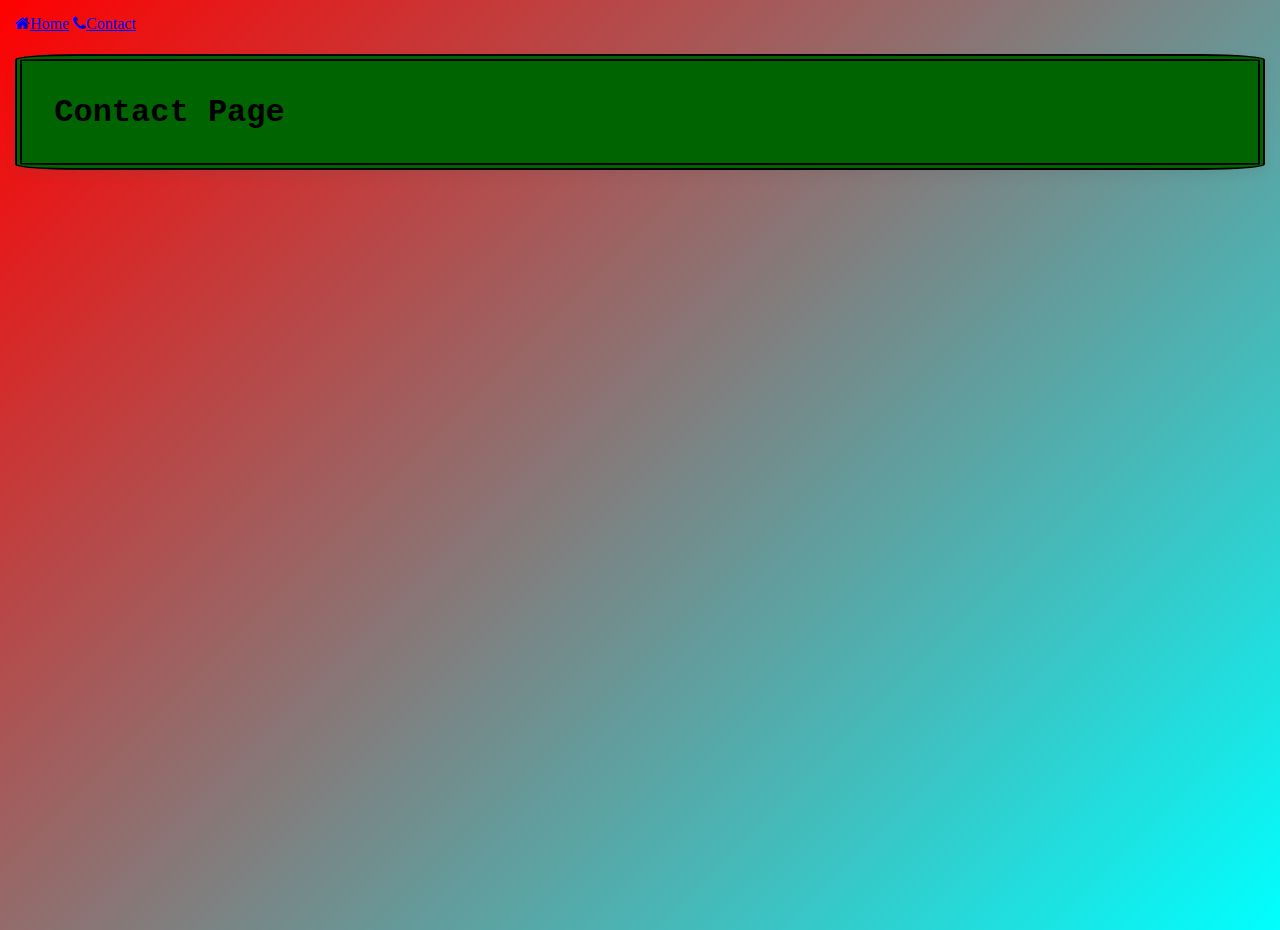
<file: contact.html>
<!DOCTYPE html>
<html lang="en">

<head>
    <meta charset="UTF-8">
    <meta http-equiv="X-UA-Compatible" content="IE=edge">
    <meta name="viewport" content="width=device-width, initial-scale=1.0">
    <title>Contact Page</title>
    <link rel="stylesheet" href="style.css">
    <link rel="stylesheet" href="https://cdnjs.cloudflare.com/ajax/libs/font-awesome/4.7.0/css/font-awesome.min.css">
</head>

<body>

    <nav>

        <a href="./index.html"><i class="fa fa-home"></i>Home</a>

        <a href="./contact.html"><i class="fa fa-phone"></i>Contact</a>

    </nav>

    <h1>Contact Page</h1>
</body>

</html>
</file>
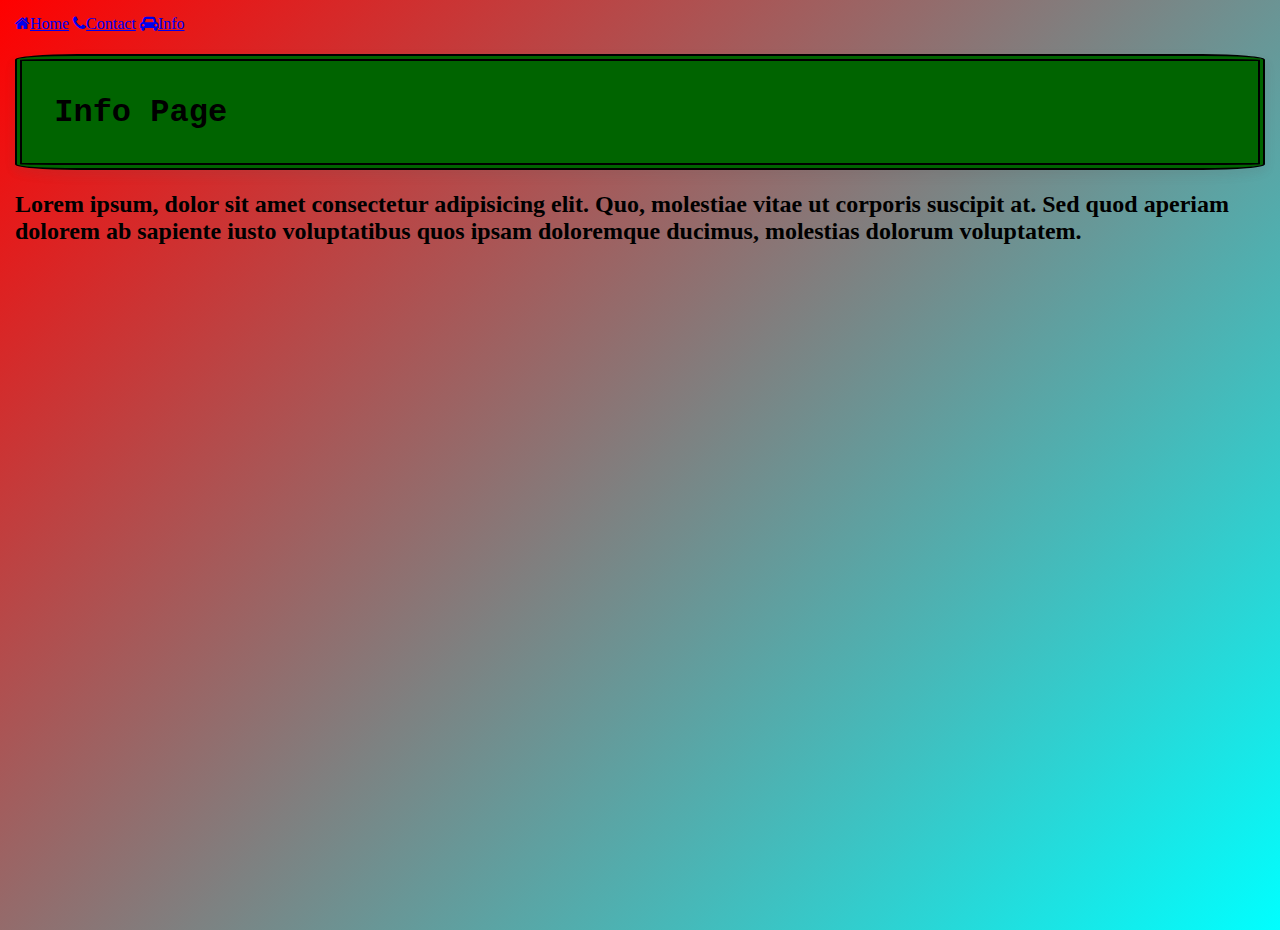
<file: info.html>
<!DOCTYPE html>
<html lang="en">

<head>
    <meta charset="UTF-8">
    <meta http-equiv="X-UA-Compatible" content="IE=edge">
    <meta name="viewport" content="width=device-width, initial-scale=1.0">
    <title>info Page</title>
    <link rel="stylesheet" href="style.css">
    <link rel="stylesheet" href="https://cdnjs.cloudflare.com/ajax/libs/font-awesome/4.7.0/css/font-awesome.min.css">
</head>

<body>

    <nav>

        <a href="./index.html"><i class="fa fa-home"></i>Home</a>

        <a href="./contact.html"><i class="fa fa-phone"></i>Contact</a>

        <a href="./info.html"><i class="fa fa-car"></i>Info</a>

    </nav>

    <h1>Info Page</h1>

    <h2>Lorem ipsum, dolor sit amet consectetur adipisicing elit. Quo, molestiae vitae ut corporis suscipit at. Sed quod
        aperiam dolorem ab sapiente iusto voluptatibus quos ipsam doloremque ducimus, molestias dolorum voluptatem.</h2>
</body>

</html>
</file>
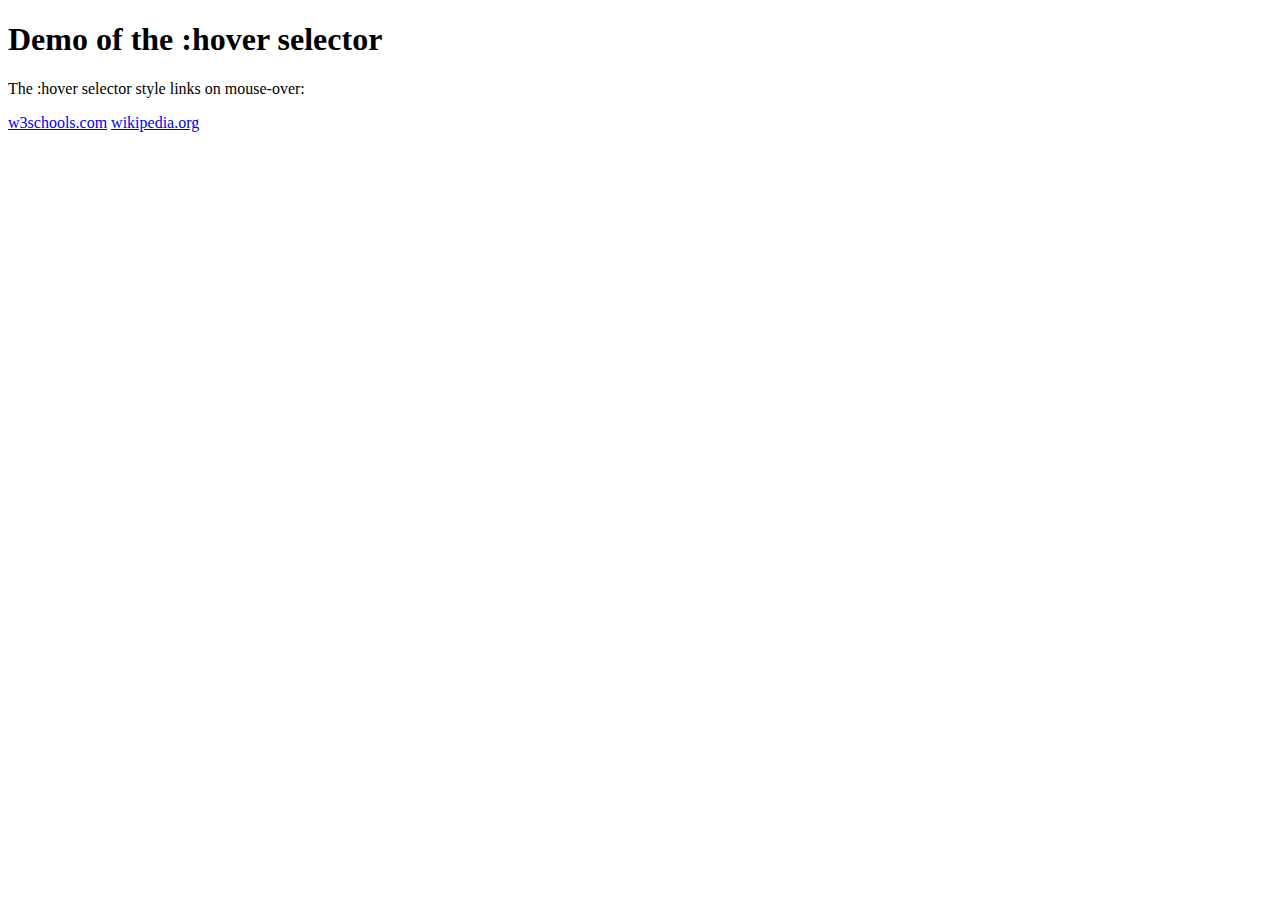
<file: Untitled-3.html>
<!DOCTYPE html>
<html>

<head>
    <style>
        a:hover {
            background-color: yellow;
        }
    </style>
</head>

<body>

    <h1>Demo of the :hover selector</h1>

    <p>The :hover selector style links on mouse-over:</p>

    <a href="https://www.w3schools.com">w3schools.com</a>
    <a href="https://www.wikipedia.org">wikipedia.org</a>

</body>

</html>
</file>
<file: style.css>
h1 {
    color: rgb(0, 0, 0);
    font-family: 'Courier New', Courier, monospace;
}

.p {
    border-top: 25px;
    border-width: 25px;
    border-color: rgb(18, 221, 28);
    border-style: double;
    border-radius: 5%;
    padding: 2.58%;

    box-shadow: 0 5px 8px 2px rgba(83, 83, 83, 0.1);
}


.brown-text {
    color: rgb(10, 7, 7)
}


.italic-text {
    font-style: italic;
}

.large-font {
    font-size: large;
}

h1 {
    background-color: darkgreen;
}

.main-content {
    color: rgb(5, 7, 7)
}

.p {
    border-color: rgb(4, 4, 5) 25px;
    border-style: dotted;
    margin-left: 530px;
    margin-right: 600px;
    padding: 2.58%;

    box-shadow: 0 5px 8px 2px rgba(83, 83, 83, 0.1);
}

h1 {
    border-top: 900px;
    border-bottom: 900px;

}

p {
    animation-name: big-color-animation;

    animation-duration: 10s;
}


@keyframes gradient {
    0% {
        background-position: 0% 50%;
    }

    50% {
        background-position: 100% 50%;
    }

    100% {
        background-position: 0% 50%;
    }
}

body {
    background: linear-gradient(-45deg, cyan, red);
    animation: gradient 15s ease infinite;
    height: 100vh;
    padding: 7px;
    ;
}

h1 {
    border-top: 15px;
    ;
    border-width: 7px;
    border-style: double;
    border-radius: 5%;
    padding: 2.58%;

    box-shadow: 0 5px 8px 2px rgba(83, 83, 83, 0.1);
}

.h1 {
    border-top: 15px;
    border-width: 7px;
    border-style: double;
    border-radius: 5%;
    padding: 2.58%;

    box-shadow: 0 5px 8px 2px rgba(5, 4, 4, 0.1);
}


input[type=submit] {
    background-color: cyan;
    font-size: 17px;
    border: radius 7px;
}

.stories-section {
    background: linear-gradient(-45deg, green, purple);
    animation: gradient 15s ease infinite;
    height: 100vh;
    padding: 7px;
}

.stories-section {
    border-top: 15px;
    border: 30px;
    border-color: rgb(0, 0, 0);
    border-radius: 3.5%;
    padding: 4.58%;

    box-shadow: 7px 6px 2px 0 rgba(83, 83, 83, 0.1);
}

/*Jokes CSS*/

.joke title {
    color: rgb(2, 3, 3) !important;
}

#jokeDisplay {
    border-radius: 2.5px;
    margin-left: 25%;
    margin-right: 25%;
    border-style: solid;
    padding: 6px;
    font-size: larger;
    font-weight: bolder;
    font-family: 'Courier New', Courier, monospace
}

.jokebutton {
    border: 4px;
    padding: 2.5px;
    border-radius: 2.5px;
    border-style: double;
    font-size: x-large
}
</file>
